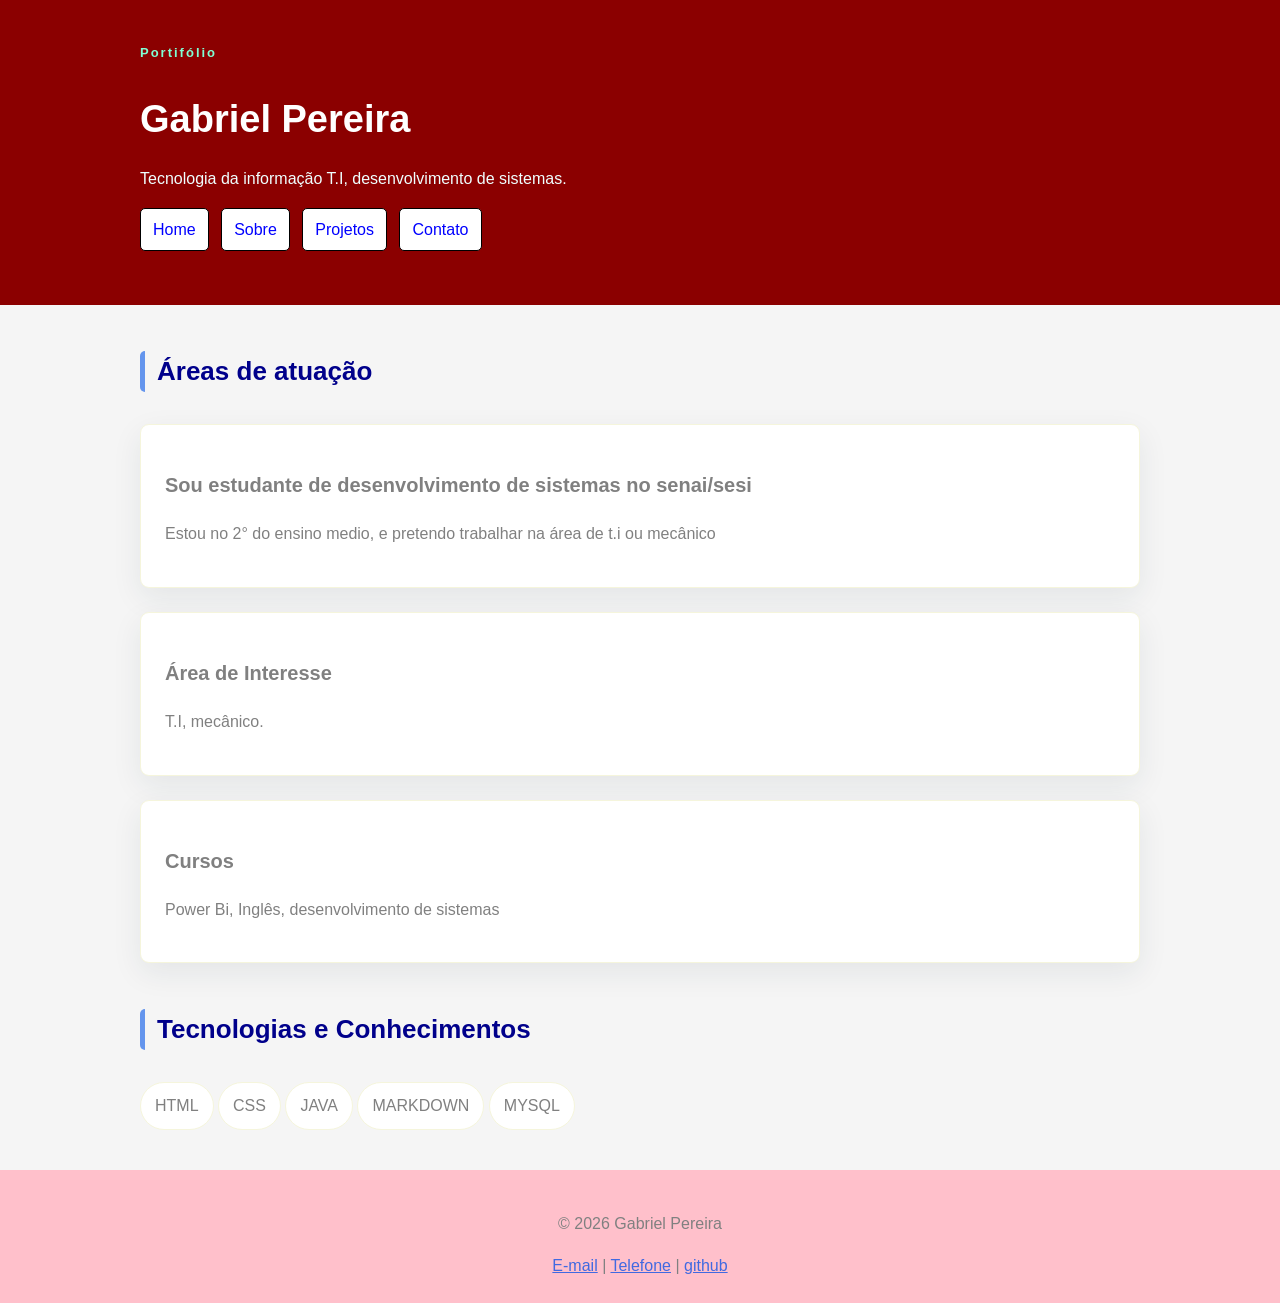
<file: index.html>
<!DOCTYPE html>
<html lang="pt-br">

<head>
    <meta charset="UTF-8">
    <meta name="viewport" content="width=device-width, initial-scale=1.0">
    <title>Gabriel | Portifólio</title>
    <link rel="stylesheet" href="./style/style.css">
</head>

<body>
    <header class="cabecalho">
        <div class="container">
            <p class="tag">
                Portifólio
            </p>

            <h1>Gabriel Pereira</h1>

            <p class="subtitulo">
                Tecnologia da informação T.I, desenvolvimento de sistemas.
            </p>

            <nav class="menu-principal">
                <ul class="menu-lista">
                    <li> <a class="menu-link" href="./index.html">Home</a> </li>
                    <li> <a class="menu-link" href="./pages/Sobre.html">Sobre</a> </li>
                    <li> <a class="menu-link" href="./pages/Projetos.html">Projetos</a> </li>
                    <li> <a class="menu-link" href="./pages/Contato.html">Contato</a> </li>
                </ul>
            </nav>

        </div>
    </header>

    <main>
        <section class="secao">
            <div class="container">
                <h2 class="titulo-secao">
                    Áreas de atuação
                </h2>

                <div class="grade-cards">
                    <article class="card">
                        <h3>Sou estudante de desenvolvimento de sistemas no senai/sesi</h3>
                        <p>Estou no 2° do ensino medio, e pretendo trabalhar na área de t.i ou mecânico </p>
                    </article>
                    <article class="card">
                        <h3>Área de Interesse</h3>
                        <p>T.I, mecânico.</p>
                    </article>
                    <article class="card">
                        <h3>Cursos</h3>
                        <p>Power Bi, Inglês, desenvolvimento de sistemas </p>
                    </article>
                </div>

            </div>
        </section>
        <section class="secao-tecnologias">
            <div class="container">
                <h2 class="titulo-secao">Tecnologias e Conhecimentos</h2>
            <ul class="lista-tecnologias">
                <li>HTML</li>
                <li>CSS</li>
                <li>JAVA</li>
                <li>MARKDOWN</li>
                <li>MYSQL</li>
            </ul>
            </div>

        </section>
    </main>
    <footer class="rodape">
        <div class="container">
            <p>&copy; 2026 Gabriel Pereira</p>

            <address>
                <a href="mailto:shibielgil@gmail.com">E-mail</a>
                <span> | </span>
                <a href="tel:+5515991862510">Telefone</a>
                <span> | </span>
                <a href="https://github.com/GabrielP1203/GabrielP1203.github.io" target="_blank">github</a>
            </address>

        </div>
    </footer>

</body>

</html>
</file>
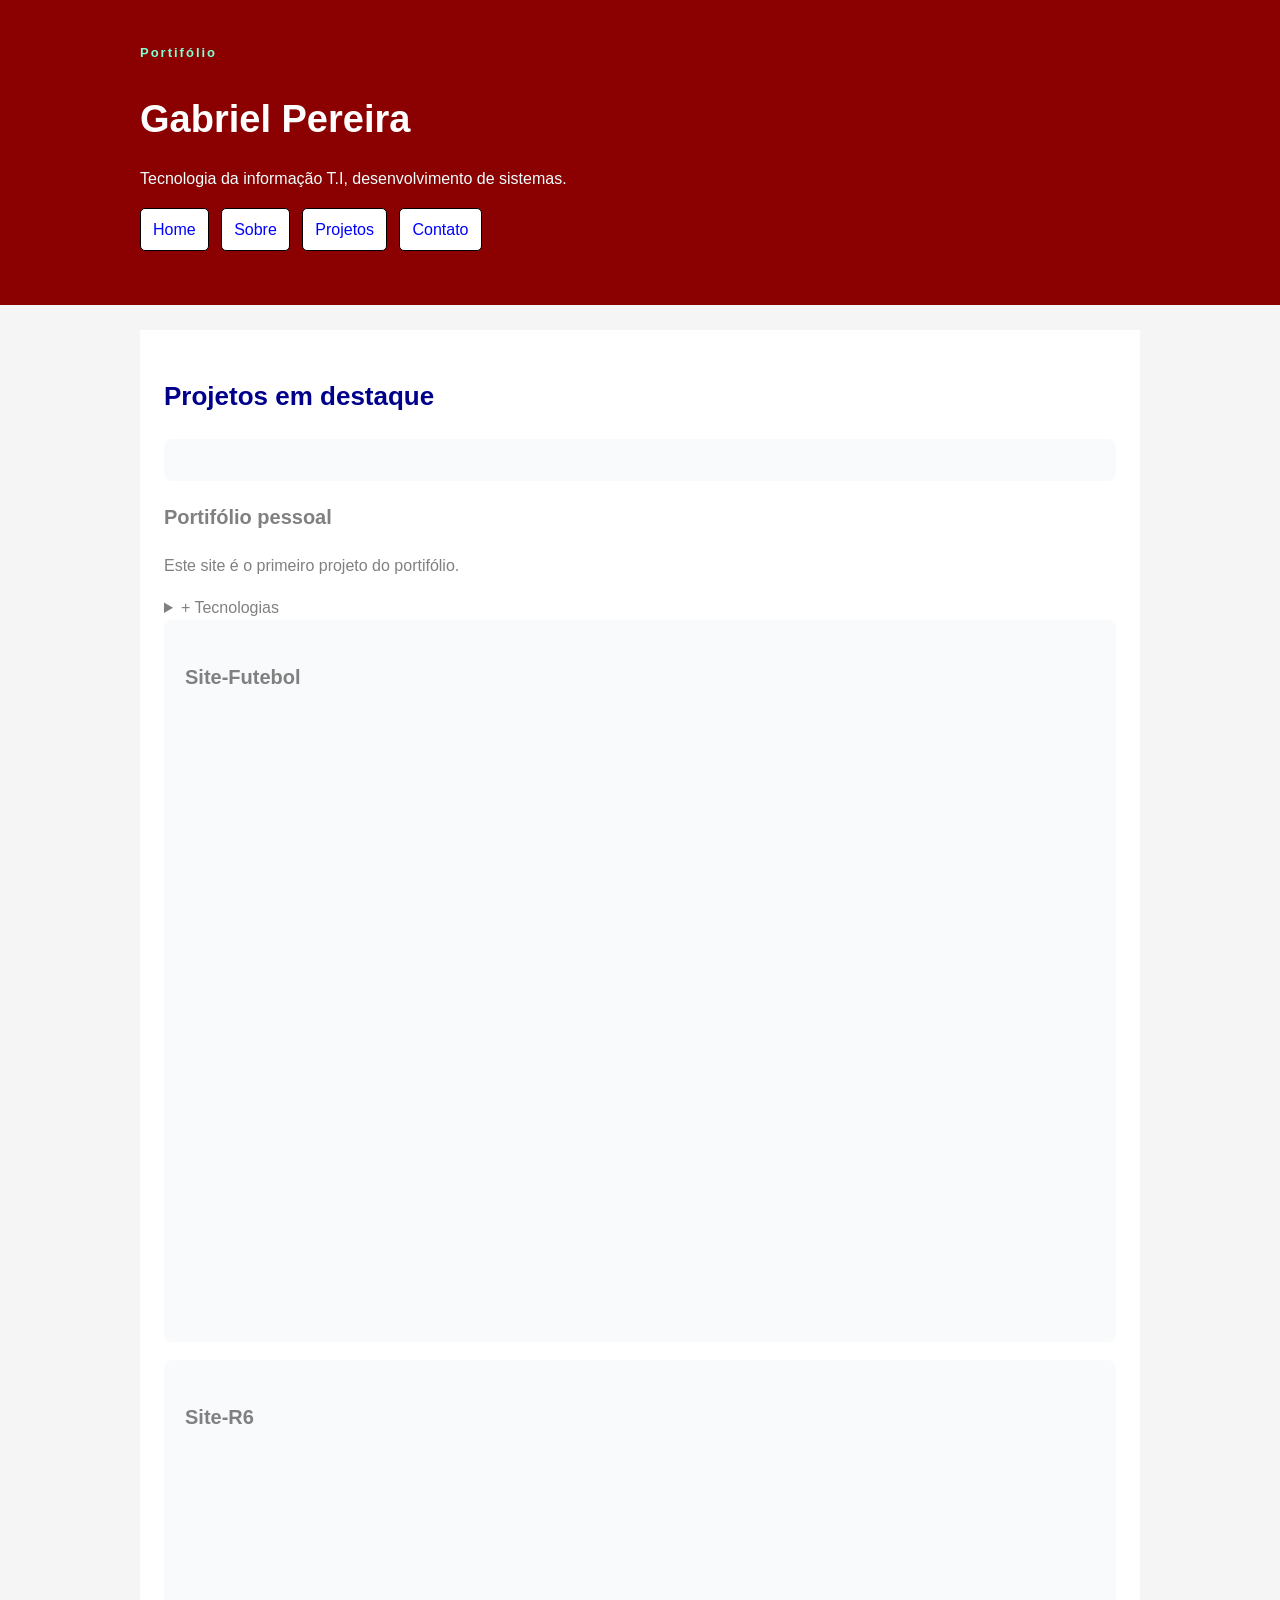
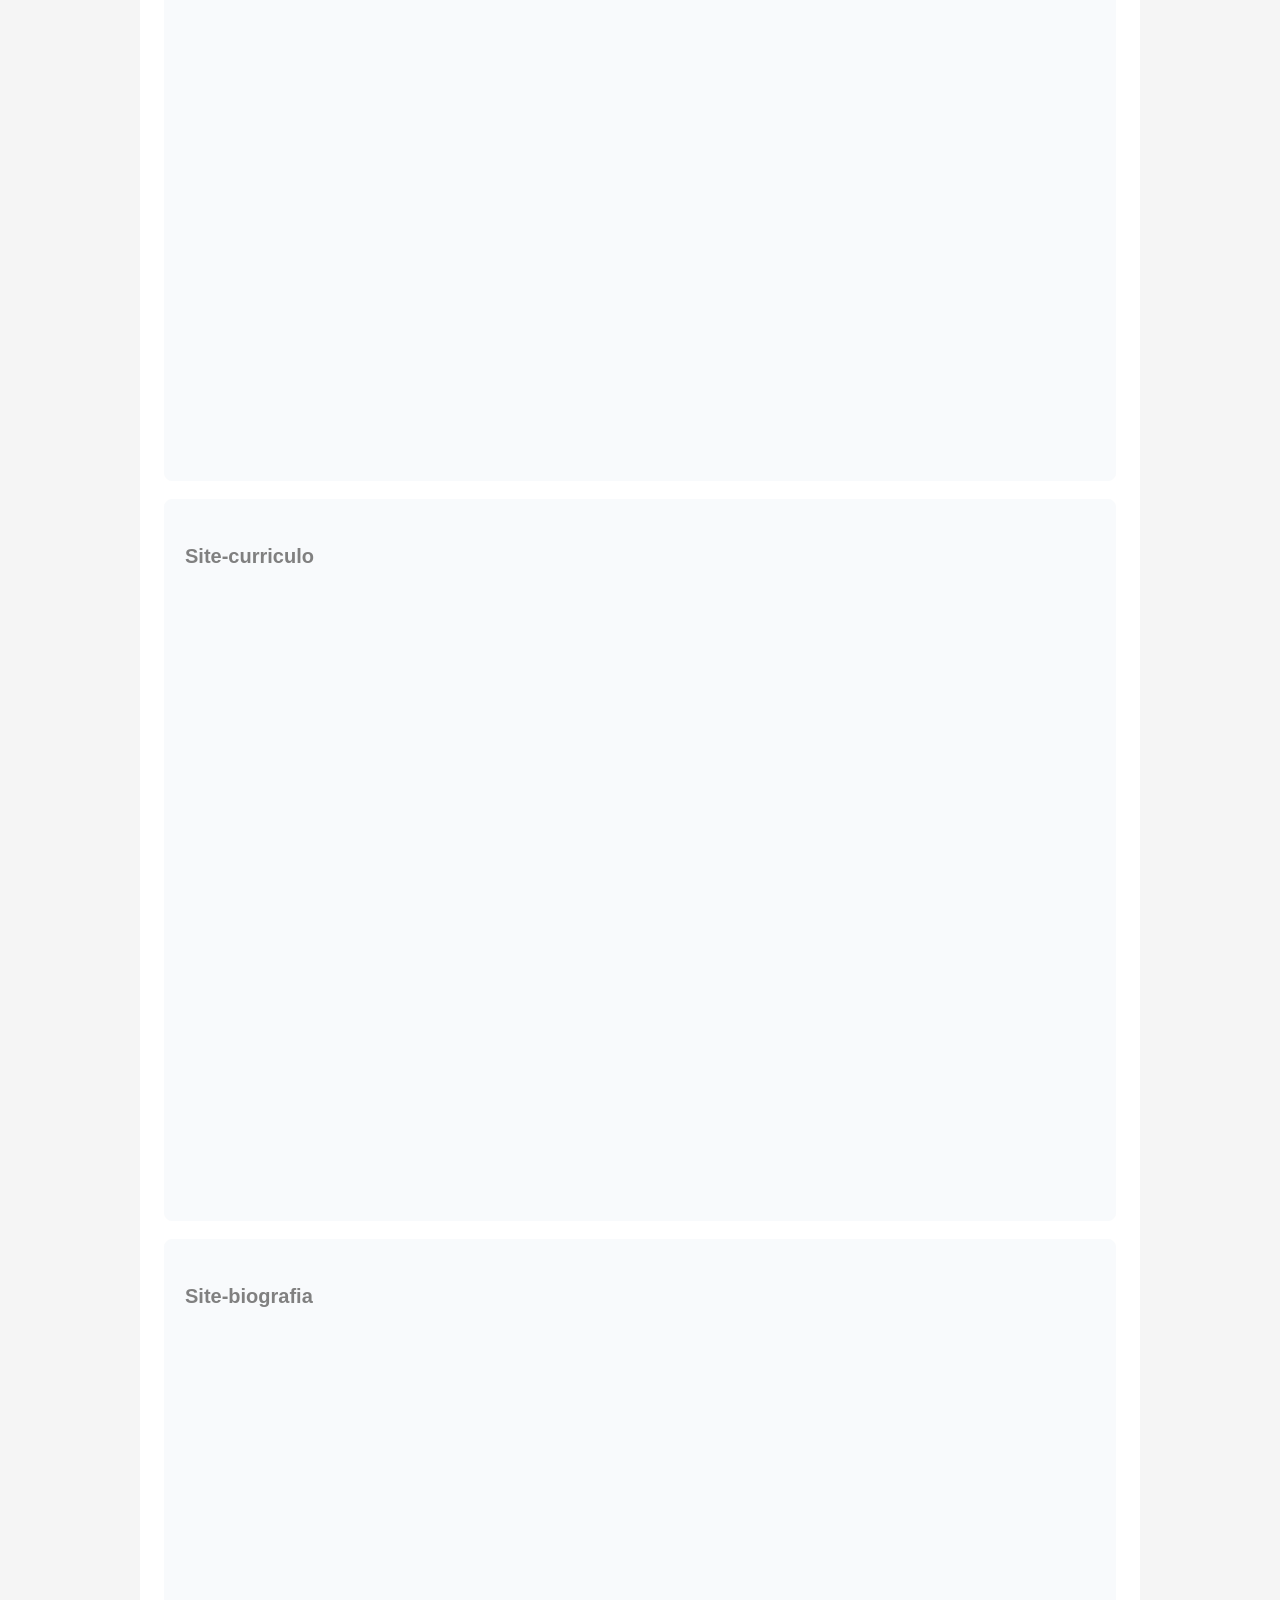
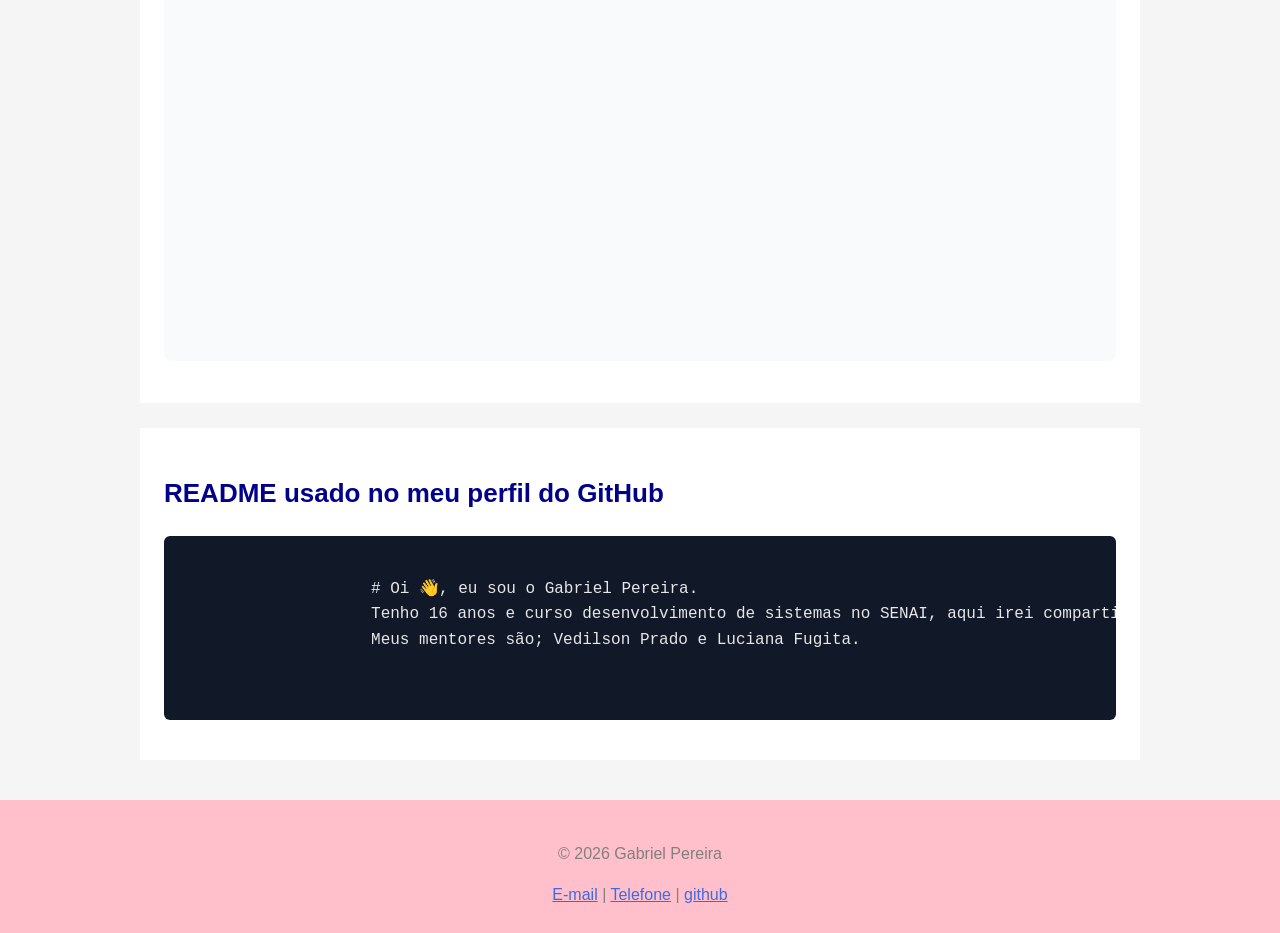
<file: pages/Projetos.html>
<!DOCTYPE html>
<html lang="pt-br">

<head>
    <meta charset="UTF-8">
    <meta name="viewport" content="width=device-width, initial-scale=1.0">
    <title>Projetos | Gabriel Pereira</title>

    <link rel="stylesheet" href="../style/style.css">
    <link rel="stylesheet" href="../style/style-projetos.css">


</head>

<body>

    <header class="cabecalho">
        <div class="container">
            <p class="tag">
                Portifólio
            </p>

            <h1>Gabriel Pereira</h1>

            <p class="subtitulo">
                Tecnologia da informação T.I, desenvolvimento de sistemas.
            </p>

            <nav class="menu-principal">
                <ul class="menu-lista">
                    <li> <a class="menu-link" href="./index.html">Home</a> </li>
                    <li> <a class="menu-link" href="./pages/Sobre.html">Sobre</a> </li>
                    <li> <a class="menu-link" href="./pages/Projetos.html">Projetos</a> </li>
                    <li> <a class="menu-link" href="./pages/Contato.html">Contato</a> </li>
                </ul>
            </nav>

        </div>
    </header>

    <main class="container">
        <section class="secao">
            <h2>Projetos em destaque</h2>
            <article class="projetos-card"> </article>
            <h3>Portifólio pessoal</h3>

            <p>
                Este site é o primeiro projeto do portifólio.
            </p>

            <details>
                <summary>+ Tecnologias</summary>
                <ul>
                    <li>HTML básico</li>
                    <li>HTML semântico</li>
                    <li>CSS externo</li>
                </ul>

            </details>

            <article class="projetos-card">
                <h3>Site-Futebol</h3>
                <iframe src="https://gabrielp1203.github.io/Site-Futebol/" frameborder="0" width="950"
                    height="600"></iframe>
            </article>

            <article class="projetos-card">
                <h3>Site-R6</h3>
                <iframe src="https://gabrielp1203.github.io/site-de-rainbow-six/" frameborder="0" width="950"
                    height="600"></iframe>
            </article>

            <article class="projetos-card">
                <h3>Site-curriculo</h3>
                <iframe src="https://gabrielp1203.github.io/Curriculo-Pessoal/" frameborder="0" width="950"
                    height="600"></iframe>
            </article>
            <article class="projetos-card">
                <h3>Site-biografia</h3>
                <iframe src="" frameborder="0" width="950" height="600"></iframe>
            </article>

        </section>
        <section class="secao">

            <h2>README usado no meu perfil do GitHub</h2>

            <pre class="codigo">
                <code>
                    # Oi 👋, eu sou o Gabriel Pereira.
                    Tenho 16 anos e curso desenvolvimento de sistemas no SENAI, aqui irei compartilhar meus projetos, atividades e trabalhos feitos no curso.
                    Meus mentores são; Vedilson Prado e Luciana Fugita.
                </code>
            </pre>
        </section>


    </main>


    <footer class="rodape">
        <div class="container">
            <p>&copy; 2026 Gabriel Pereira</p>

            <address>
                <a href="mailto:shibielgil@gmail.com">E-mail</a>
                <span> | </span>
                <a href="tel:+5515991862510">Telefone</a>
                <span> | </span>
                <a href="https://github.com/GabrielP1203/GabrielP1203.github.io" target="_blank">github</a>
            </address>

        </div>
    </footer>


</body>

</html>
</file>
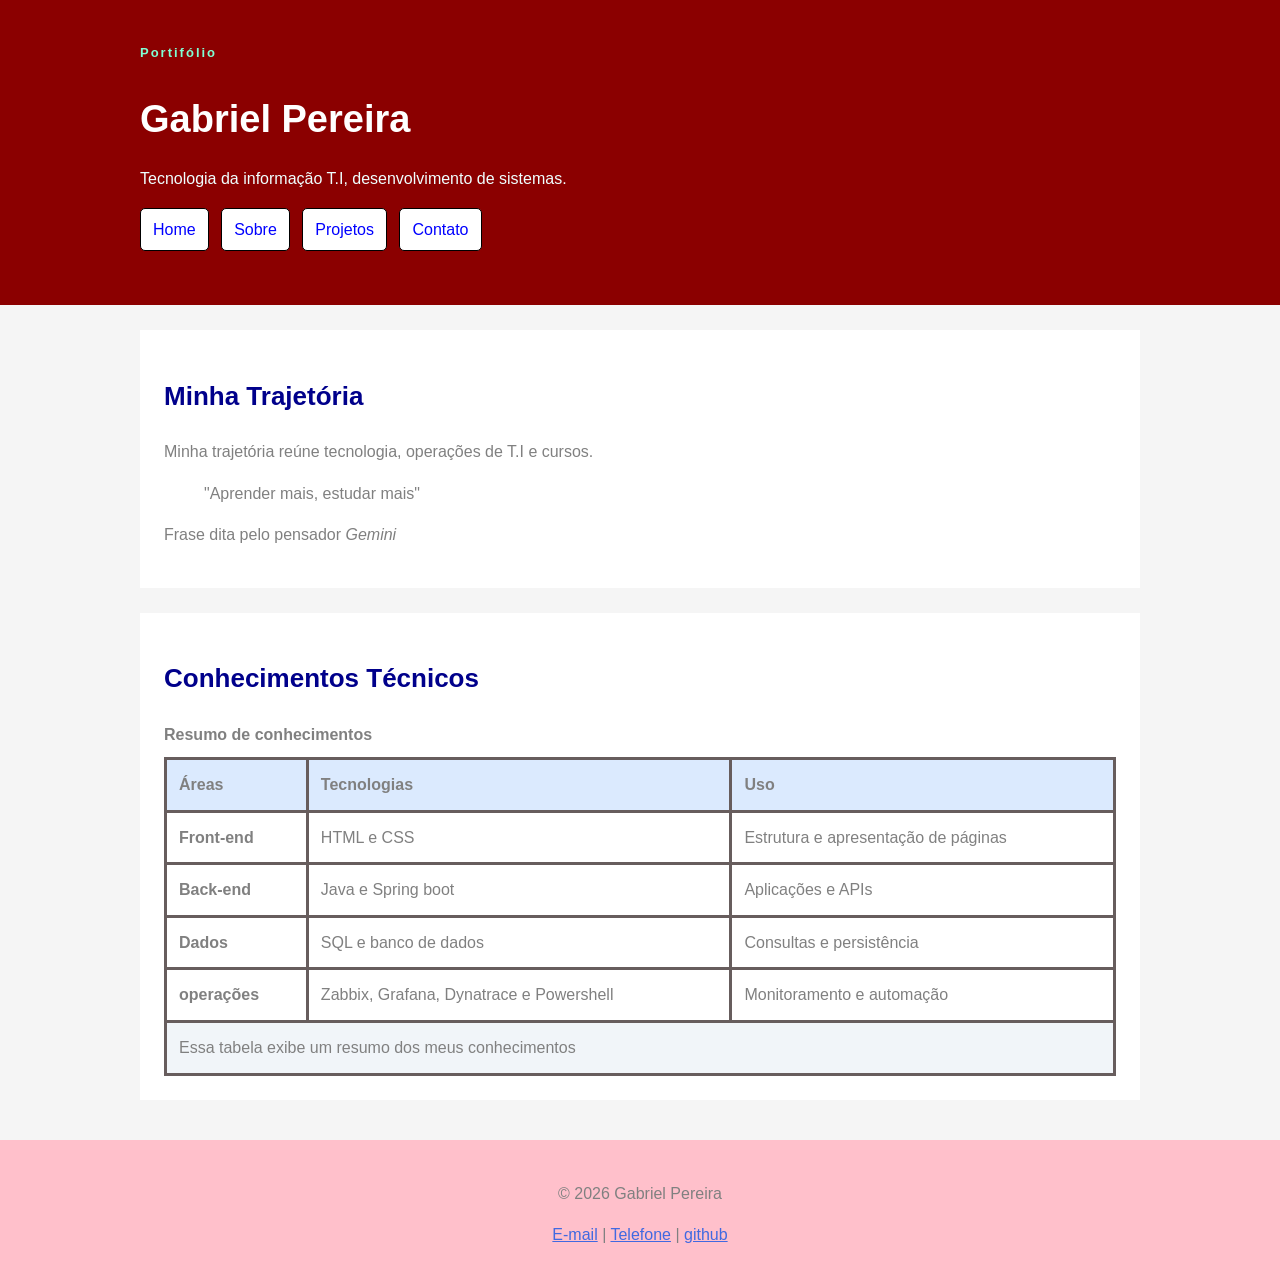
<file: pages/Sobre.html>
<!DOCTYPE html>
<html lang="pt-br">

<head>
    <meta charset="UTF-8">
    <meta name="viewport" content="width=device-width, initial-scale=1.0">
    <title>Sobre | Gabriel Pereira</title>

    <link rel="stylesheet" href="../style/style-sobre.css">
    <link rel="stylesheet" href="../style/style.css">

</head>

<body>
    <header class="cabecalho">
        <div class="container">
            <p class="tag">
                Portifólio
            </p>

            <h1>Gabriel Pereira</h1>

            <p class="subtitulo">
                Tecnologia da informação T.I, desenvolvimento de sistemas.
            </p>

            <nav class="menu-principal">
                <ul class="menu-lista">
                    <li> <a class="menu-link" href="../index.html">Home</a> </li>
                    <li> <a class="menu-link" href="./Sobre.html">Sobre</a> </li>
                    <li> <a class="menu-link" href="./Projetos.html">Projetos</a> </li>
                    <li> <a class="menu-link" href="./Contato.html">Contato</a> </li>
                </ul>
            </nav>

        </div>
    </header>

    <main class="container">
        <section class="secao">
            <h2>
                Minha Trajetória
            </h2>

            <p>
                Minha trajetória reúne tecnologia, operações de T.I e cursos.
            </p>

            <blockquote class="citacao">
                "Aprender mais, estudar mais"
            </blockquote>

            <p>
                Frase dita pelo pensador <cite>Gemini</cite>
            </p>


        </section>

        <section class="secao">
            <h2>Conhecimentos Técnicos</h2>
            <table class="tabela-conhecimentos">
                <caption>
                    Resumo de conhecimentos
                </caption>

                <thead>
                    <tr>
                        <th scope="col">Áreas</th>
                        <th scope="col">Tecnologias</th>
                        <th scope="col">Uso</th>
                    </tr>
                </thead>
                <tbody>
                    <tr>
                        <th scope="row">Front-end</th>
                        <td>HTML e CSS</td>
                        <td>Estrutura e apresentação de páginas</td>
                    </tr>
                    <tr>
                        <th scope="row">Back-end</th>
                        <td>Java e Spring boot</td>
                        <td>Aplicações e APIs</td>
                    </tr>
                    <tr>
                        <th scope="row">Dados</th>
                        <td>SQL e banco de dados</td>
                        <td>Consultas e persistência</td>
                    </tr>
                    <tr>
                        <th scope="row">operações</th>
                        <td>Zabbix, Grafana, Dynatrace e Powershell</td>
                        <td>Monitoramento e automação</td>
                    </tr>
                    <tfoot>
                        <tr>
                            <td colspan="3">Essa tabela exibe um resumo dos meus conhecimentos</td>
                        </tr>

                    </tfoot>
                </tbody>

            </table>
        </section>
    </main>

    <footer class="rodape">
        <div class="container">
            <p>&copy; 2026 Gabriel Pereira</p>

            <address>
                <a href="mailto:shibielgil@gmail.com">E-mail</a>
                <span> | </span>
                <a href="tel:+5515991862510">Telefone</a>
                <span> | </span>
                <a href="https://github.com/GabrielP1203/GabrielP1203.github.io" target="_blank">github</a>
            </address>

        </div>
    </footer>

</body>

</html>
</file>
<file: style/style.css>
* {
    box-sizing: border-box;
}

body {
    margin: 0;
    background-color: whitesmoke;
    color: gray;

    font-family: Arial, Helvetica, sans-serif;
    font-size: 16px;
    line-height: 1.6;
}

h1,
h2,
h {
    color: darkblue;
}

h1 {
    font-size: 38px;
    margin-bottom: 10px;
}

h2 {
    font-size: 26px;
}

h3 {
    font-size: 20px;
}

a {
    color: royalblue;
}

code,
pre {
    font-family: consolas, "courier new", monospace;

}

.container {
    width: 90%;
    max-width: 1000px;

    margin: auto;

}

.cabecalho {
    background-color: darkred;
    color: azure;

    padding: 30px 0;
}

.cabecalho h1 {
    color: white;
}

.tag {
    margin-bottom: 5px;

    color: aquamarine;

    font-size: 13px;
    font-weight: bold;
    letter-spacing: 2px;
}

.subtitulo {
    max-width: 700px;
}

.menu-lista {
    margin: 20px, 0 0;
    padding: 0;

    list-style: none;
}

.menu-lista li {
    display: inline-block;

    margin-right: 8px;
    margin-bottom: 8px;
}

.menu-link {
    display: inline-block;

    padding: 8px 12px;

    background-color: white;
    color: blue;

    border: 1px solid black;
    border-radius: 5px;

    text-decoration: none;

}

.menu-principal {
    margin: 0 auto;
}

.secao {
    padding: 24px;
}

.titulo-secao {
    margin-bottom: 32px;
    padding-left: 12px;

    border-left: 5px solid cornflowerblue;
    border-radius: 5px;
}

.grade-cards {
    display: grid;
    gap: 24px;
}

.card {
    padding: 24px;
    background-color: white;
    border: 1px solid beige;
    border-radius: 1ch;
    box-shadow: 0 10px 30px rgba(20, 45, 70, 0.08);
}

.lista-tecnologias {
    list-style: none;
    padding: 0;
    margin: 0;
}

.lista-tecnologias li {
    padding: 10px 14px;
    background: #fff;
    display: inline-block;
    border: 1px solid beige;
    border-radius: 999px;
}

.rodape {
    margin-top: 40px;
    padding: 25px;
    background-color: pink;

    text-align: center;

}

.rodape address {
    font-style: normal;
}
</file>
<file: style/style-projetos.css>
.secao {
    margin: 25px 0;
    padding: 24px;

    background-color: white;

    border: 1px solid #dbe2ea;
    border: 8px;

}

.projetos-card {
    margin-bottom: 18px;
    padding: 20px;

    background-color: #f8fafc;

    border: 1px solid #f8fafc;
    border-radius: 8px;
}

.codigo {
    overflow-x: auto;

    padding: 15px;

    background-color: #111827;
    color: #e5e7eb;

    border-radius: 6px;
}
</file>
<file: style/style-sobre.css>
.tabela-conhecimentos{
        width: 100%;
        border-collapse: collapse;
        background-color: white;

}

.secao{
    margin: 25px 0;
    padding: 24px;

    background-color: white;

    border: 1px solid #dbe2ea;
border: 8px;

}

.tabela-conhecimentos caption{
    margin-bottom: 10px;

    font-weight: bold;
    text-align: left;
}

.tabela-conhecimentos th,
.tabela-conhecimentos td{
padding: 12px;

    border: 3px solid rgb(103, 93, 93);

    text-align: left;
}

.tabela-conhecimentos thead{
    background-color: #dbeafe;
}

.tabela-conhecimentos tfoot{
    background-color: #f1f5f9;
}
</file>
